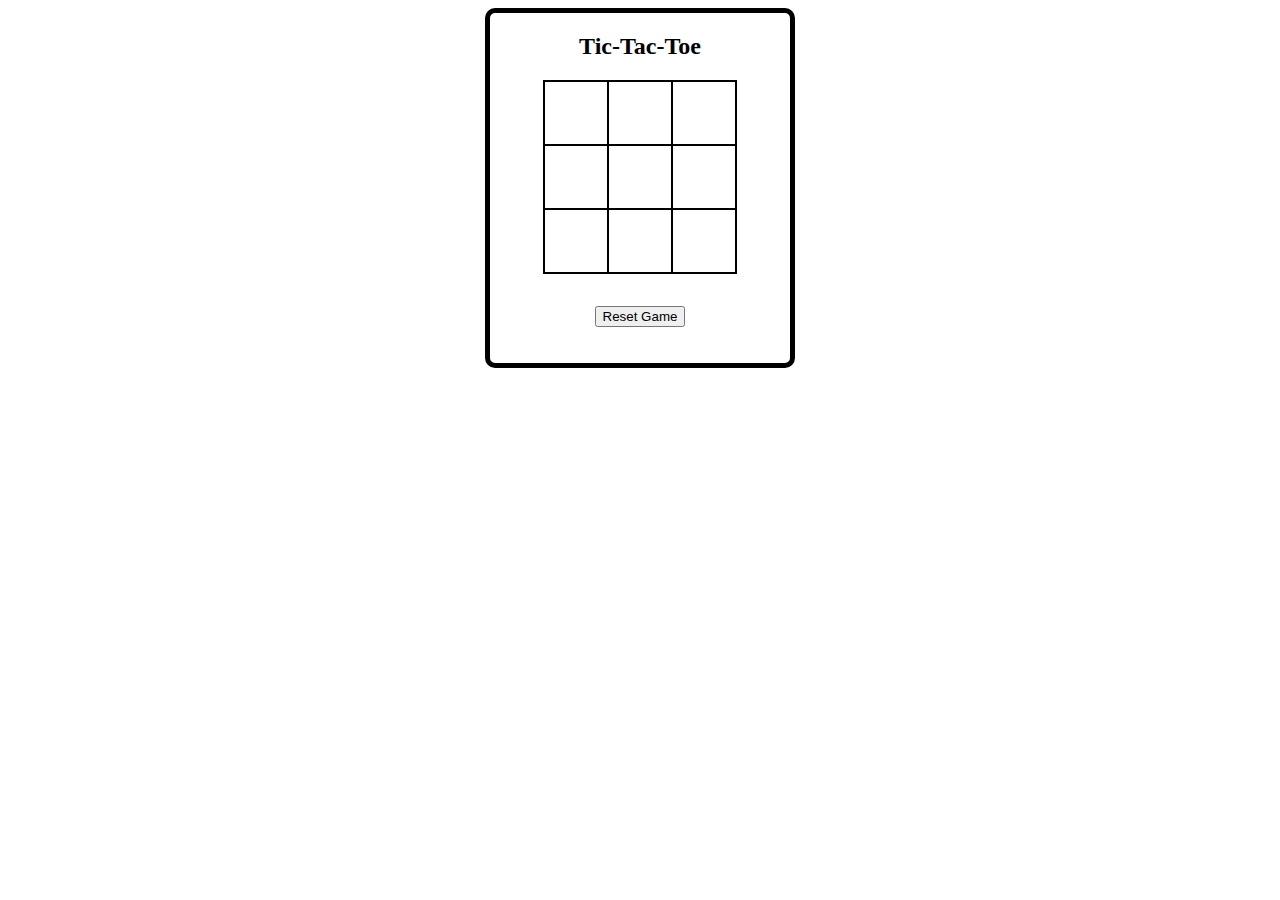
<file: index.html>
<!DOCTYPE html>
<html lang="en">
  <head>
    <meta charset="UTF-8" />
    <meta name="viewport" content="width=device-width, initial-scale=1.0" />
    <title>Tic-Tac-Toe</title>
    <link rel="stylesheet" href="style.css" />
  </head>
  <body>
    <div class="g">
      <h2>Tic-Tac-Toe</h2>
      <div class="h">
        <table id="board"></table>
        <p id="status"></p>
        <button onclick="location.reload()">Reset Game</button>
      </div>
    </div>
    <script src="javascript.js"></script>
  </body>
</html>
</file>
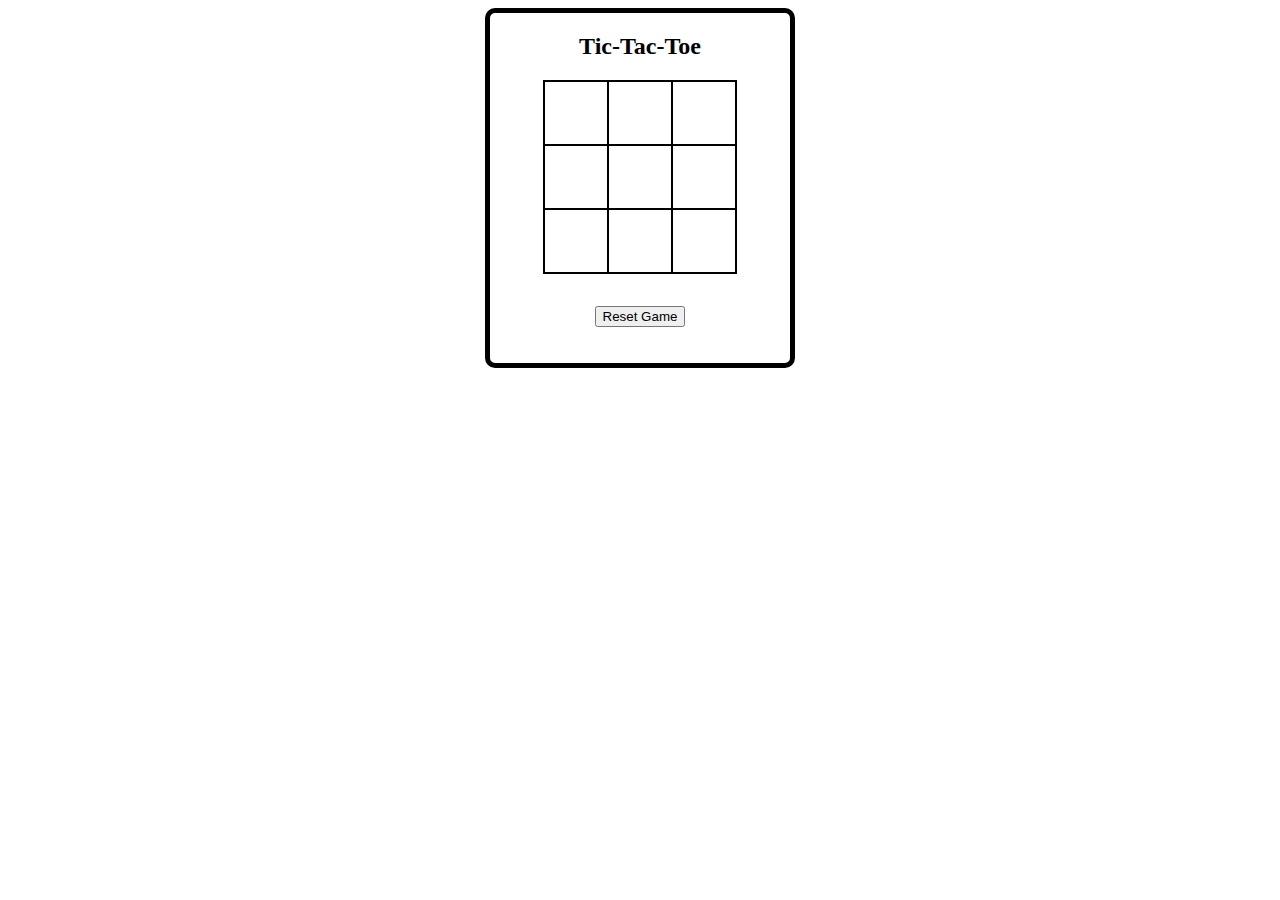
<file: 01_index.html>
<!DOCTYPE html>
<html lang="en">
  <head>
    <meta charset="UTF-8" />
    <meta name="viewport" content="width=device-width, initial-scale=1.0" />
    <title>Tic-Tac-Toe</title>
    <link rel="stylesheet" href="01_style.css" />
  </head>
  <body>
    <div class="g">
      <h2>Tic-Tac-Toe</h2>
      <div class="h">
        <table id="board"></table>
        <p id="status"></p>
        <button onclick="location.reload()">Reset Game</button>
      </div>
    </div>
    <script src="01_javascript.js"></script>
  </body>
</html>
</file>
<file: style.css>
.g {
  margin: auto auto;
}

table {
  border-collapse: collapse;
  font-size: 24px;
}
td {
  width: 60px;
  height: 60px;
  text-align: center;
  border: 2px solid black;
  cursor: pointer;
}

td:hover {
  background-color: lightgray;
}

.g {
  width: 300px;
  height: 350px;
  display: flex;
  flex-direction: column;
  align-items: center;
  border: 5px solid black;
  border-radius: 10px;
}
.h {
  display: flex;
  flex-direction: column;
  align-items: center;
}
</file>
<file: 01_style.css>
.g {
  margin: auto auto;
}

table {
  border-collapse: collapse;
  font-size: 24px;
}
td {
  width: 60px;
  height: 60px;
  text-align: center;
  border: 2px solid black;
  cursor: pointer;
}

td:hover {
  background-color: lightgray;
}

.g {
  width: 300px;
  height: 350px;
  display: flex;
  flex-direction: column;
  align-items: center;
  border: 5px solid black;
  border-radius: 10px;
}
.h {
  display: flex;
  flex-direction: column;
  align-items: center;
}
</file>
